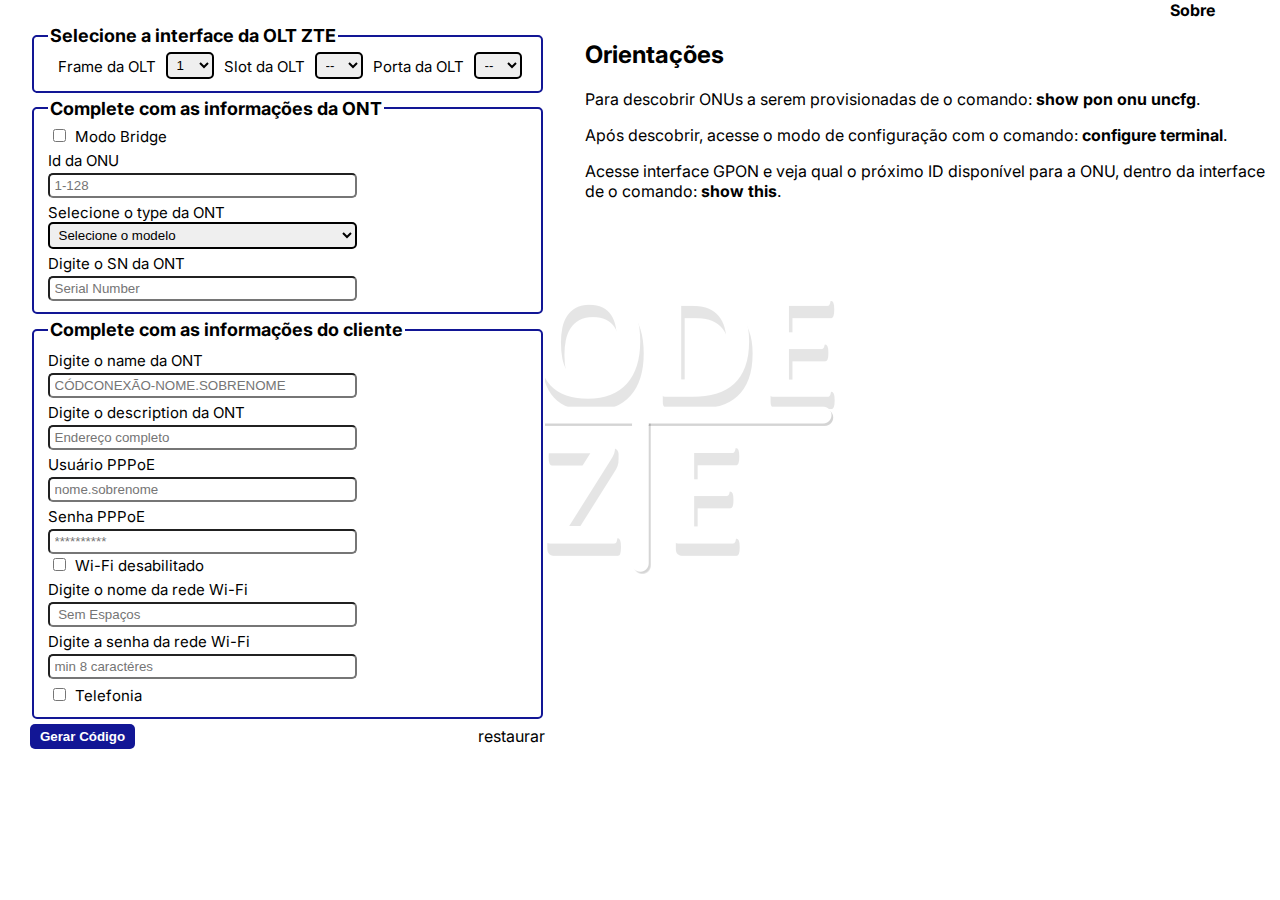
<file: index.html>
<!DOCTYPE html>
<html lang="pt-BR">
<head>
    <meta charset="UTF-8">
    <meta name="viewport" content="width=device-width, initial-scale=1.0">
    <link rel="icon" href="CodeZTE-Fundo-Branco.png" type="image/x-icon">
    <link rel="stylesheet" href="style.css">
    
    <style>
        @import url('https://fonts.googleapis.com/css2?family=Inter:wght@100..900&display=swap');
    </style>
    <title>Code ZTE | Início</title>
</head>
    <!-- Google tag (gtag.js) -->
    <script async src="https://www.googletagmanager.com/gtag/js?id=G-LZ0853G8N6"></script>
    <script>
    window.dataLayer = window.dataLayer || [];
    function gtag(){dataLayer.push(arguments);}
    gtag('js', new Date());

    gtag('config', 'G-LZ0853G8N6');
    </script>
<body>
    <header>
        <a href="sobre.html">Sobre</a>
    </header>
    <div class="container">
        <div id="formulario">
            <fieldset id="interface-olt">
                <legend>Selecione a interface da OLT ZTE</legend>
                <label for="frame">Frame da OLT</label>
                <select name="" id="frame" required>
                    <option value="1">1</option>
                </select>
                <label for="slot">Slot da OLT</label>
                <select name="" id="slot" required>
                        <option value="--">--</option>
                        <option value="1">1</option>
                        <option value="2">2</option>
                        <option value="3">3</option>
                        <option value="4">4</option>
                        <option value="5">5</option>
                        <option value="6">6</option>
                        <option value="7">7</option>
                        <option value="8">8</option>
                        <option value="9">9</option>
                        <option value="10">10</option>
                        <option value="11">11</option>
                        <option value="12">12</option>
                        <option value="13">13</option>
                        <option value="14">14</option>
                        <option value="15">15</option>
                        <option value="16">16</option>
                </select>
                <label for="porta">Porta da OLT</label>
                <select name="" id="porta" required>
                        <option value="--">--</option>
                        <option value="1">1</option>
                        <option value="2">2</option>
                        <option value="3">3</option>
                        <option value="4">4</option>
                        <option value="5">5</option>
                        <option value="6">6</option>
                        <option value="7">7</option>
                        <option value="8">8</option>
                        <option value="9">9</option>
                        <option value="10">10</option>
                        <option value="11">11</option>
                        <option value="12">12</option>
                        <option value="13">13</option>
                        <option value="14">14</option>
                        <option value="15">15</option>
                        <option value="16">16</option>
                </select>
            </fieldset>
            <fieldset id="info-ont">
                <div>
                    <input type="checkbox" name="modo-bridge" id="modo-bridge">
                    <label for="wifi-desabilitado">Modo Bridge</label>
                </div>
                <legend>Complete com as informações da ONT</legend>
                <label for="id-onu">Id da ONU</label>
                <input type="number" name="idOnu" id="id-onu" placeholder="1-128">
                <label for="type-ont">Selecione o type da ONT</label>
                <select name="typeOnt" id="type-ont">
                    <option value="Selecione o modelo">Selecione o modelo</option>
                    <option value="i6-ZTE-F670L">i6-ZTE-F670L</option>
                    <option value="i6-ZTE-F6600">i6-ZTE-F6600</option>
                </select>
                <label for="sn-ont">Digite o SN da ONT</label>
                <input type="text" name="snOnt" id="sn-ont" placeholder="Serial Number" oninput="removeSpacesRealTime(event)">
            </fieldset>
            <fieldset>             
                <legend>Complete com as informações do cliente</legend>
                <label for="nameOnt">Digite o name da ONT</label>
                <input type="text" name="nameOnt" id="name-ont" placeholder="CódConexão-NOME.SOBRENOME" oninput="removeSpacesRealTime(event)">
                <label for="description-ont">Digite o description da ONT</label>
                <input type="text" name="description-ont" id="description-ont" placeholder="Endereço completo">
                <div id="box-pppoe">
                    <label for="usuario-pppoe">Usuário PPPoE</label>
                    <input type="text" name="usuarioPppoe" id="usuario-pppoe" placeholder="nome.sobrenome" oninput="removeSpacesRealTime(event)">
                    <label for="senha-pppoe">Senha PPPoE</label>
                    <input type="text" name="usuarioPppoe" id="senha-pppoe" placeholder="**********" oninput="removeSpacesRealTime(event)">
                </div>
                <div id="box-check-wifi">
                    <input type="checkbox" name="wifiDesabilitado" id="wifiDesabilitado">
                    <label for="wifi-desabilitado">Wi-Fi desabilitado</label>
                </div>
                <div id="campo-wifi">
                    <label for="rede-wifi">Digite o nome da rede Wi-Fi</label>
                    <input type="text" name="redeWifi" id="rede-wifi" placeholder=" Sem Espaços" oninput="removeSpacesRealTime(event)">
                    <label for="senha-wifi">Digite a senha da rede Wi-Fi</label>
                    <input type="text" name="senhaWifi" id="senha-wifi" placeholder="min 8 caractéres">
                    <div class="box-p-erro" id="p-dados-wifi">
                        <img src="icones/erro.png" alt="" class="icone">
                        <p>Preencha os dados do Wi-Fi</p>
                    </div>
                    <div class="box-p-erro" id="p-senha-wifi">
                        <img src="icones/erro.png" alt="" class="icone">
                        <p>A senha precisa ter mínimo 8 caracteres</p>
                    </div>
                </div>
                <div>
                    <input type="checkbox" name="Telefonia" id="habilitarTelefonia">
                    <label for="habilitarTelefonia">Telefonia</label>
                </div>
                <div id="campo-telefonia">
                    <label for="numero-sip">Digite o número SIP</label>
                    <input type="number" name="numeroSip" id="numero-sip" placeholder="Usuário SIP">
                    <label for="senha-sip">Digite a senha SIP</label>
                    <input type="text" name="senha-sip" id="senha-sip" placeholder="Senha SIP">
                    <div class="box-p-erro" id="p-dados-telefonia">
                        <img src="icones/erro.png" alt="" class="icone">
                        <p>Preencha os dados da telefonia</p>
                    </div>    
                </div>
            </fieldset>
            <div id="boxBtnCodigo">
                <div id="box-codigo-gerado">
                    <button id="gerar-codigo" class="btn-gerar-codigo">Gerar Código</button>
                    <div id="box-p-codigo-gerado" id="p-codigo-gerado">
                        <p id="p-codigo-gerado">Código Gerado!</p>
                        <img src="icones/ok.png" alt="" class="icone">
                    </div>
                    <div id="p-todos-dados">
                        <img src="icones/erro.png" alt="" class="icone">
                        <p>Verifique os dados</p>
                    </div>
                </div>
                <p id="p-reset">restaurar</p>
            </div>
        </div>
        <div>
            <div id="codigo-gerado" class="codigo-gerado">
                <div id="codigo">
                    <!-- <p>
                        interface gpon_onu-1/X/X:X<br>
                        name <br>
                        description <br>
                        vport-mode manual<br>
                        tcont 1 name Internet profile 1GB<br>
                        vport 1 name Internet map-type vlan<br>
                        gemport 1 name Internet tcont 1<br>
                        vport-map 1 1 vlan 100<br>
                        tcont 2 name Voip profile VOIP<br>
                        gemport 2 name Voip tcont 2<br>
                        vport 2 name Voip map-type vlan<br>
                        vport-map 2 2 vlan 200<br>
                        $<br>
    
                        pon-onu-mng gpon_onu-1/X/X:X<br>
                        dhcp-ip ethuni eth_0/1 from-onu<br>
                        dhcp-ip ethuni eth_0/2 from-onu<br>
                        dhcp-ip ethuni eth_0/3 from-onu<br>
                        dhcp-ip ethuni eth_0/4 from-onu<br>
                        security-mgmt 1 state enable mode forward protocol web https <br>
                        security-mgmt 1 start-src-ip 45.231.140.0 end-src-ip 45.231.140.255 <br>
                        security-mgmt 198 state enable mode forward ingress-type lan protocol web https <br>
                        security-mgmt 199 state enable ingress-type lan protocol ftp telnet ssh snmp tr069 <br>
                        tr069-mgmt 1 state unlock acs https://acs.rs.sim.digital:7547 <br>
                        service 1 gemport 1 vlan 100<br>
    
                        wan-ip ipv4 mode pppoe username jelmir.borges password fff341 vlan-profile INTERNET host 1<br>
                        ssid auth wpa wifi_0/1 auth-algrithm wpa2-psk encrypt aes key <br>
                        ssid auth wpa wifi_0/5 auth-algrithm wpa2-psk encrypt aes key <br>
                        ssid ctrl wifi_0/1 name  user-isolation disable<br>
                        ssid ctrl wifi_0/5 name -5G user-isolation disable<br>
                        service Voip gemport 2 vlan 200<br>
                        voip protocol sip<br>
                        voip-ip ipv4 mode dhcp vlan-profile VOIP host 2<br>
                        voip-ip ipv4 ping-response enable traceroute-response enable<br>
                        sip-service pots_0/1 profile SIP-Telefonia-POA07 userid NUMERO_TELEFONE username NUMERO_TELEFONE password SENHA_SIP display-name NUMERO_TELEFONE<br>
                        $ <br>
                        interface vport-1/X/X.X:X<br>
                        service-port 1 user-vlan 100 vlan 2300<br>
                        service-port 1 description Internet<br>
                        $ <br>
                        interface vport-1/X/X.X:X<br>
                        service-port 2 user-vlan 200 vlan 4063<br>
                        service-port 2 description Voip<br>
                        $ <br>
                        /* configuração adicional para extender vlan para telefonia */<br>
                        no dhcp-ip ethuni eth_0/4 from-onu<br>
                        vlan port eth_0/4 mode tag vlan 200<br>
                    </p> -->
                </div>
                <div id="funcoes-copiar">
                    <button id="btn-copiar-codigo" class="btn-copiar-codigo">Copiar Código</button>
                    <div id="box-p-codigo-copiado">
                        <p id="p-codigo-gerado">Código Copiado!</p>
                        <img src="icones/ok.png" alt="" class="icone">
                    </div>
                </div>
            </div>
            <div id="orientacoes" class="orientacoes">
                <h2>Orientações</h2>
                <p>Para descobrir ONUs a serem provisionadas de o comando: <b>show pon onu uncfg</b>.</p>
                <p>Após descobrir, acesse o modo de configuração com o comando: <b>configure terminal</b>.</p>
                <p>Acesse interface GPON e veja qual o próximo ID disponível para a ONU, dentro da interface de o comando: <b>show this</b>.</p>
            </div>
        </div>
    </div>
    <script src="main.js"></script>
</body>
</html>
</file>
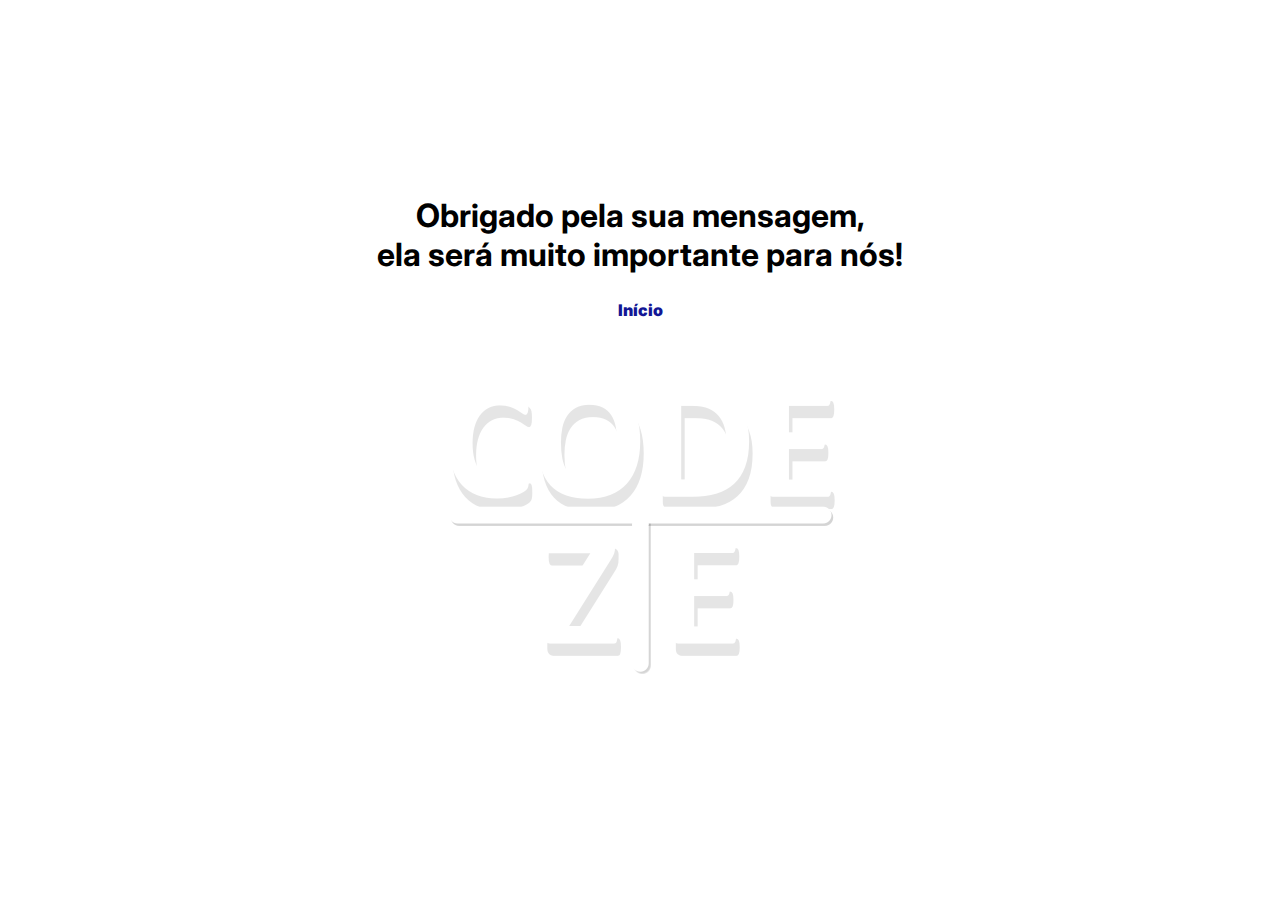
<file: agradecimento.html>
<!DOCTYPE html>
<html lang="en">
    <head>
        <meta charset="UTF-8">
        <meta name="viewport" content="width=device-width, initial-scale=1.0">
        <link rel="icon" href="CodeZTE-Fundo-Branco.png" type="image/x-icon">
        <link rel="stylesheet" href="style.css">
        
        <style>
            @import url('https://fonts.googleapis.com/css2?family=Inter:wght@100..900&display=swap');
        </style>
        <title>Code ZTE | Agradecimento</title>
    </head>
<body>
    <div class="box-agradecimento">
        <h1>Obrigado pela sua mensagem, <br>ela será muito importante para nós!</h1>
        <a id="link-inicio" href="index.html">Início</a>
        <img src="CodeZTE-Transparente-Branco.png" alt="">
    </div>
</body>
</html>
</file>
<file: style.css>
:root{
    --branco: #fff;
    --fundo-focus: #e3e4ef36;
    --azul: #121695;
    --verde: #4eed31;
    --vermelho: #f44437;
    --cinza: #a1a1a1;
    --preto: #000;
}

body{
    padding: 0;
    margin: 0;
    font-family: Inter;
}

header{
    text-align: end;
    padding-right: 65px;
}

header a{
    color: var(--preto);
    font-weight: 700;
    text-decoration: none;
}

header a:hover{
    color: var(--azul);
}


.container{
    display: flex;
    width: 100%;
    height: 90vh;
    background-image: url(CodeZTE-Transparente-Branco.png);
    background-repeat: no-repeat;
    background-position: center;
    margin-bottom: 5px;
}

.icone{
    width: 13px;
}

#formulario{
    margin: 5px 40px 0 30px;
    z-index: 100;
    background-color: var(--branco);
}

fieldset {
    border: solid 2px var(--azul);
    border-radius: 5px;
    margin-bottom: 5px;
    display: flex;
    flex-direction: column;
    width: 480px;
    font-size: 18px;
    z-index: 100;
}

fieldset legend{
    font-weight: 700;
}

fieldset label{
    font-size: 15px;
    margin-top: 5px;
}

input[type="checkbox"]{
    width: 15px;
}

fieldset input{
    width: 62%;
    margin-top: 3px;
}

fieldset select{
    width: 64.5%;
    border: solid 2px #000;
}

select#frame, select#slot, select#porta{
    width: 10%;
}

fieldset input, fieldset select{
    padding: 3px 3px 3px 5px;
    border-radius: 5px;
}

fieldset input:focus, fieldset select:focus{
    border: solid 2px var(--azul);
    outline: none;
}

fieldset#interface-olt{
    flex-direction: row;
}
fieldset#interface-olt label{
    padding: 0 10px;
    font-size: 15px;
}

#campo-wifi, #campo-telefonia, #box-pppoe{
    display: flex;
    flex-direction: column;
}

#senha-wifi, #senha-sip{
    margin-bottom: 5px;
}
#name-ont{
    text-transform: uppercase;
}

/************************************/

.codigo-gerado{
    display: flex;
    flex-direction: column;
    position: absolute;
    left: 30px;
    transition: 0.7s;
}

.codigo-gerado-after{
    left: 580px;
}

#codigo{    
    width: 100%;
    display: flex;
    flex-direction: column;
    background-color: black;
    color: var(--branco);
    margin-top: 10px;
    padding: 8px 15px;
    border-radius: 5px;
    font-size: 11px;
    margin-bottom: 5px;
}

#codigo p{
    margin: 0;
}
.btn-gerar-codigo, #btn-copiar-codigo, #btn-enviar-msg{
    background-color: var(--azul);
    color: var(--branco);
    padding: 5px;
    border: none;
    border-radius: 5px;
    font-weight: 600;
    width:105px;
    margin-right: 3px;
    cursor: pointer;
}
.btn-gerar-codigo:hover, #btn-copiar-codigo:hover, #btn-enviar-msg:hover{
    background-color: #5555ff;
    transition: 0.3s;
}
#boxBtnCodigo{
    display: flex;
    justify-content: space-between;
    flex-direction: row;
    align-items: center;
}
#box-codigo-gerado{
    display: flex;
    align-items: center;
}

#box-p-codigo-gerado, #box-p-codigo-copiado{
    display: none;
    align-items: center;
    background-color: #4ded314f;
    padding: 2px 5px;
    border: solid 1.5px var(--verde);
}
#p-codigo-gerado, #p-codigo-copiado{
    margin: 0;
    color: #01ab09;
    font-weight: 600;
    font-size: 13px;
    margin-right: 3px;
}
#p-reset{
    margin: 0;
    cursor: pointer;
}
#p-reset:hover{
    color: var(--azul);
}
#p-reset:active{
    color: var(--verde);
}

.box-p-erro{
    display: flex;
    align-items: center;
    background-color: #f444372d;
    padding: 2px 5px;
    border: solid 1.5px var(--vermelho);
    margin-left: 0px;
    width: 62%;
}    

#p-todos-dados, #p-dados-telefonia, #p-senha-wifi, #p-dados-wifi{
    display: none;
}

#p-dados-wifi p, #p-senha-wifi p, #p-dados-telefonia p, #p-todos-dados p{
    color: var(--vermelho);
    font-weight: 600;
    font-size: 13px;
    margin-right: 3px;
    margin: 0;
    margin-left: 3px;
}

#p-todos-dados{
    display: none;
    align-items: center;
    background-color: #f444372d;
    padding: 2px 5px;
    border: solid 1.5px var(--vermelho);
}

.orientacoes{
    height: 90vh;
    width: 100%;
    display: block;
    transition: 1s;
}

#funcoes-copiar{
    display: flex;
    align-items: center;
}

.sobre{
    display: flex;
    justify-content: center;
    padding: 50px 100px;
    height: 80vh;
}

form{
    width: 100%;
}

#box-sobre{
    width: 100%;
}
#box-texto-sobre{
    padding: 30px 0;
}
#box-logo-sobre{
    display: flex;
    justify-content: center;
    align-items: center;
    width: 100%;
}
#box-logo-sobre img{
    max-width: 500px;
    max-height: 500px;
    width: auto;
    height: auto;
}
#box-formulario-email{
    padding: 15px;
    border-radius: 5px;
    box-shadow: 0px 5px 20px #7f7f7f56;
    height: 50vh;
}
#box-formulario-email p{
    margin: 0;
    margin-bottom: 20px;
    font-style: italic;
    font-size: 13px;
}
#box-email{
    display: flex;
    align-items: center;
}

#box-email input{
    margin-bottom: 15px;
}

#box-email textarea{
    width: 96%;
    height: 180px;
    border: 1px solid var(--preto);
    border-radius: 5px 10px 5px 5px;
    padding: 10px;
    font-family: Inter;
}
#box-email input:focus{
    border-bottom: 1px solid var(--azul);
    outline: none;
}
#box-email textarea:focus{
    border: 1px solid var(--azul);
    outline: none;
}
.box-label{
    width: 100%;
    display: flex;
    flex-direction: column;
}
.box-label label{
    font-size: 15px;
    color: var(--cinza);
    transition: 1s;
}
.box-label input{
    background-color: transparent;
    border: none;
    border-bottom: 1px solid var(--preto);
    width: 40%;
    height: 25px;
    font-family: Inter;
    font-size:13px;
    transition: 1s;
}
.box-label input:focus{
    font-size: 15px;
    text-align: start;
}
.box-agradecimento{
    display: flex;
    height: 100vh;
    align-items: center;
    flex-direction: column;
    justify-content: center;
    text-align: center;
}

.box-agradecimento img{
    max-width: 400px;
    max-height: 400px;
    width: auto;
    height: auto;
}

#link-inicio{
    text-decoration: none;
    font-weight: 900;
    color: var(--azul);
    padding: 5px;
    border-radius: 8px;
    transition: 0.5s;
}

#link-inicio:visited{
    color: var(--azul);
}

#link-inicio:hover{
    color: var(--preto);
    background-color: var(--cinza);
    padding: 5px;
    border-radius: 8px;
}
</file>
